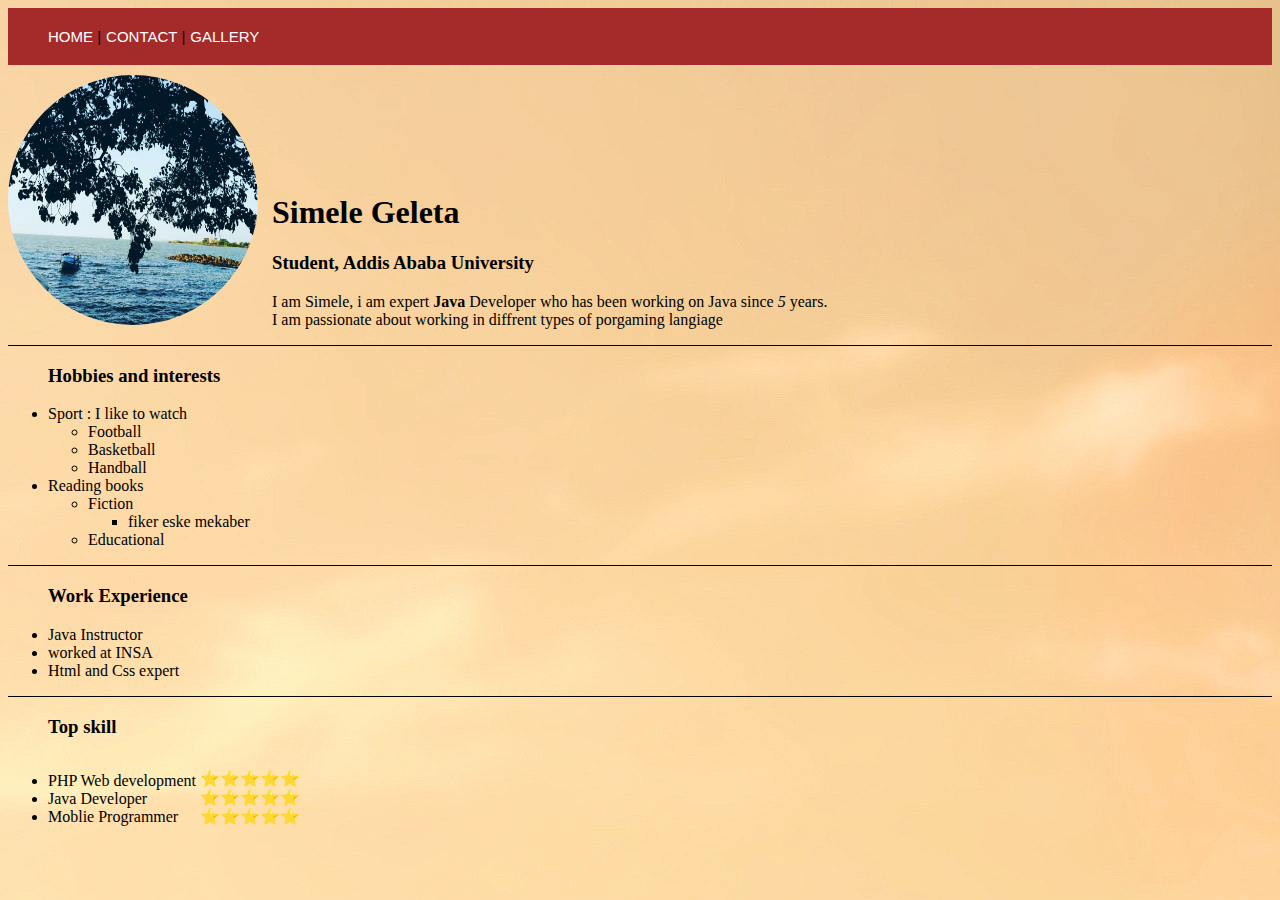
<file: index.html>
<!DOCTYPE html>
<html lang="en">
<head>
    <meta charset="UTF-8">
    <meta name="viewport" content="width=device-width, initial-scale=1.0">
    <title>Simele </title>
    <link rel="icon" type="image/ico " href= "C:\Users\user\Documents\mycv\assets\image\IMG_20191105_065017.jpg">
</head>
<body>
    <header>
    
        <nav clas="nav">
            <ul>
    
               <li> <a href="index.html" target="_blank">Home </a> |</li>
                <li><a href="contact.html" target="_blank"> Contact </a> |</li>
            <li><a href="gallery.html" target="_blank"> Gallery </a></li>
            </ul>
    </nav>
    </header>
    <div class="abtme">
        <div class="cl1">
            <img src="assets\image\CYMERA_20191124_164340.jpg" alt=" picture" width= "300" height= "200" > </div>
            <div class="cl1">
            <h1> Simele Geleta </h1>
   <h3> Student, Addis Ababa University </h3>
   <p>I am Simele, i am expert <strong>Java</strong> Developer who has been working on Java since <em>5 </em></em5>years.<br>
        I am passionate about working in diffrent types of porgaming langiage </p></div>
    </div>
<div class="horizontal">
    <!--List-->
   <div class="line">
    <h3 id="h3"> Hobbies and interests </h3>
    <ul>
    <li> Sport : I like to watch </li>
    <ul>
        <li> Football </li>
        <li> Basketball</li>
        <li> Handball </li>
    </ul>
    </li>   
    <li> Reading books </li>
    <ul>
        <li> Fiction </li>
        <ul>
            <li> fiker eske mekaber </li>
        </ul>
        <li> Educational </li>
    
    
        </ul>
        
   </div>
    
       <div class="line2">
        <h3 id="work"> <thead> Work Experience </thead></h3>
       
        <ul>

            <li>Java Instructor</li>
            <li>worked at INSA</li>
            <li>Html and Css expert</li>
        </ul>

       </div>
        

    <div class="line3">
        <h3 id="skl"> Top skill </h3>
 
    <div class="skill">  <ul>
        <li> PHP Web development 
         </li>
        <li> Java Developer 
          </li>
        <li>Moblie Programmer 
         </li>
    </ul>
    </div>
    <div class="skill">
    
             ⭐⭐⭐⭐⭐ <br>
             ⭐⭐⭐⭐⭐<br>
             ⭐⭐⭐⭐⭐

             
         
        
    </div>
      
           
        
       
    </div>
            
    
            
    <style>
        #work{
            margin-left: 40px;
        }
        #skl{
            margin-left: 40px;
        }
        .line{
            border-bottom: 1px solid;
        }
        .line2{
            border-bottom: 1px solid;
        }
        /* .line3{
            border-bottom: 1px solid;
        } */
        #h3{
            margin-left: 40px;
            
        }
       
        img{
            width: 250px;
            height: 250px;
            border-radius: 250px;
        }
        @media screen and (min-width: 600px) {
        ul.nav, 
        ul.nav li {float: none;}
        .skill{

            display: inline-block;
        }
        .cl1{
            display: inline-block;
            margin-right:10px ;
        }
        .abtme{
            border-bottom: 1px solid;
        }
        header{
            overflow: hidden;
            text-transform: uppercase;
            margin-bottom: 10px;
            background-color: brown;
            font-size: large;
            font-family: 'Lucida Sans', 'Lucida Sans Regular', 'Lucida Grande', 'Lucida Sans Unicode', Geneva, Verdana, sans-serif;

        }
        body{
            background-image: url(./assets/image/h.jpg);
        }
        nav>ul>li{
             display: inline-block;
            pad:100px 3px;
             font-size: 15px;
 
        }
        
        nav>ul>li>a{
            color: white;
            text-decoration: none;
        }
        nav>ul>li:hover{
            background-color:rgb(201, 104, 104);
        }
        /* .horizontal{
            border-bottom: 1px solid;
        } */






    </style>
        


    
    
</body>
</html>
</file>
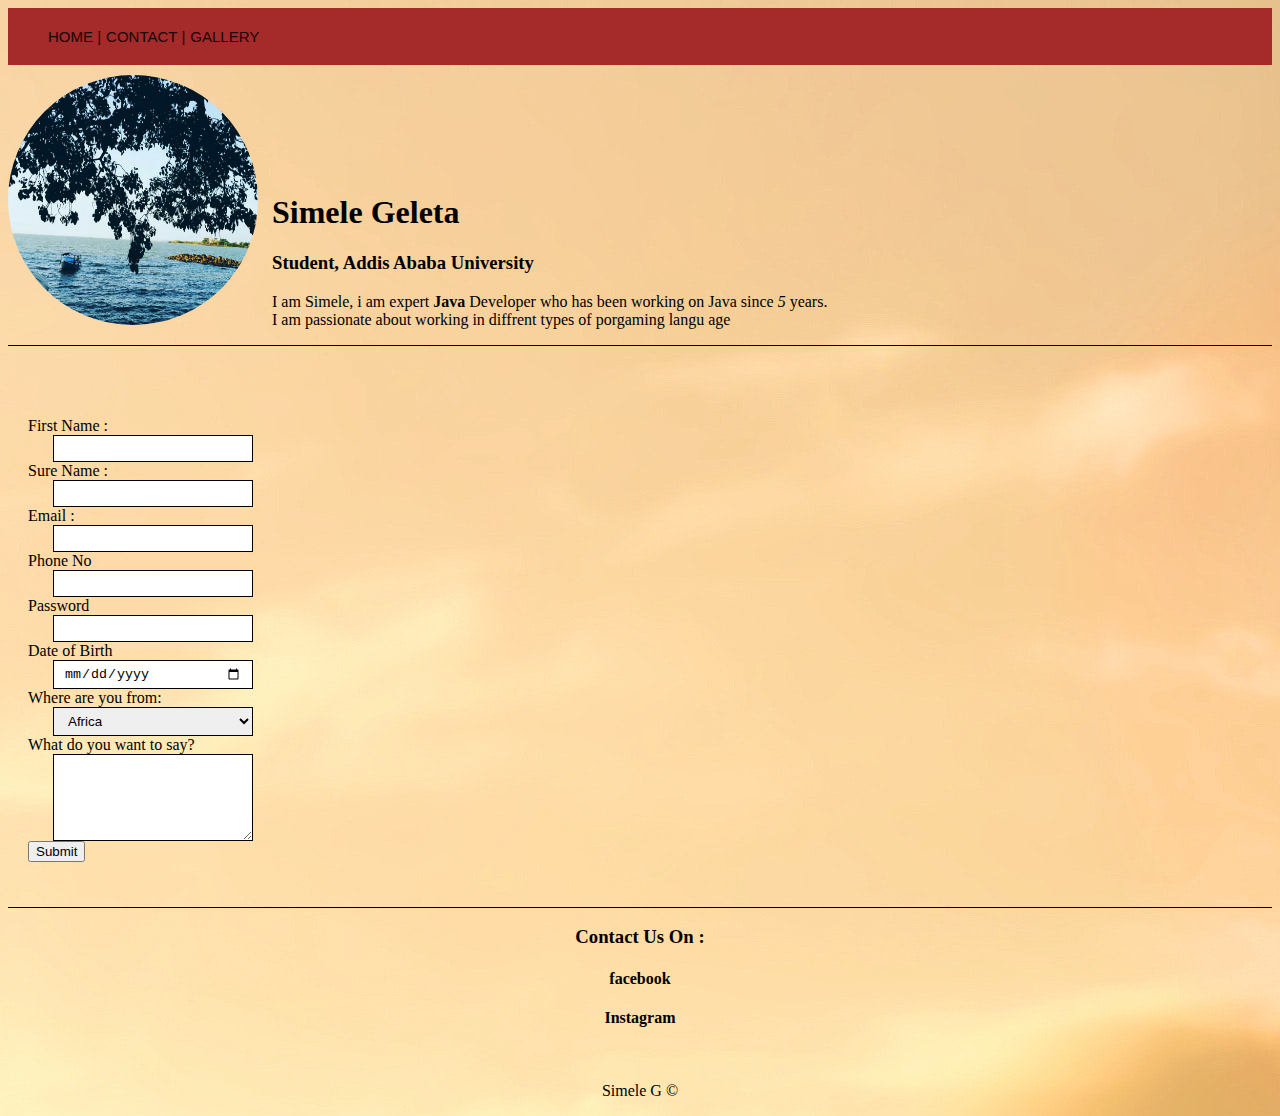
<file: contact.html>
<!DOCTYPE html>
<html lang="en">
<head>
    
    <meta charset="UTF-8">
    <meta name="viewport" content="width=device-width, initial-scale=1.0">
    <title>Simele </title>
    
    <link rel="icon" type="image/ico " href= "C:\Users\user\Documents\mycv\assets\image\IMG_20191105_065017.jpg">
</head> 
<body>
    <header>
        <nav>
            <ul>
    
               <li> <a href="index.html" target="_blank">Home </a> |</li>
                <li><a href="contact.html" target="_blank"> Contact </a> |</li>
            <li><a href="gallery.html" target="_blank"> Gallery </a></li>
            </ul>
    </nav>
    </header>
    <div class="abtme">

       <div class="d1">
        <img src="assets\image\CYMERA_20191124_164340.jpg" alt=" picture" width= "300" height= "200" ></div>
        <div class="d1">
             <h1> Simele Geleta </h1>
    <h3> Student, Addis Ababa University </h3>
    
    <p>I am Simele, i am expert <strong>Java</strong> Developer who has been working on Java since <em>5 </em></em5>years. 
        <br>I am passionate about working in diffrent types of porgaming langu age </p>  
    </div>
<div id="clear"> </div>
        </div>
        <div class="hr">
    <div class="mapouter">
    
    <form action="mail to :se.simele.geleta@gmail.com" enctype="utf-8 " method="post">
    <div>
    
       
        <label for "fName"> First Name : </label>
        
    
       
        <input type="text" name="fName" id="fName" required pattern="[a-zA-Z'-]{4,10}\S">
        
        
   
    </div>
    <div>
       
         <label for "sName"> Sure Name : </label>
        
       
         <input type="text" name="sName" id="fName" required pattern="[a-zA-Z'-]{4,10}\S">
        
   
    
    </div>
    <div>
         <label for "email"> Email : </label>
        
       
         <input type="email" name="email" id="email" required>
        
   
    
    </div>
    <div> 
         <label for "phone number"> Phone No </label>
         
        
         <input type="tel" id="tel" name="tel" required>
         
   
   
    </div>
    <div>
            <label for="Password"> Password </label>
        
       
            <input type="password" name="Password" id="Password" required pattern="^[a-zA-Z]\w{3,14}$">
    </div>
    <div>
         <label for "Date of Birth"> Date of Birth </label> 
        
        <input type="date" name="birtdate" placeholder="select Birth date" >
    </div>



         
     <div>      
         Where are you from:
         <select name="" id = ""> 

             <option value="af"> Africa </option>
             <option value="as"> Asia </option>
             <option value="eu">Europe </option>
             country:

         </select>
     </div>   

        
         
     <div>
          What do you want to say?
        <textarea name="comment" id="comment" cols="10" rows="5"></textarea>
    
       
        <input type="submit" value="Submit">
    
     </div>
     
    
    </div>
        <div class="mapouter"><div class="gmap_canvas"></div><iframe width="600" height="500" id="gmap_canvas"
          src="https://maps.google.com/maps?q=university%20of%20san%20francisco&t=&z=13&ie=UTF8&iwloc=&output=embed" frameborder="0" scrolling="no" marginheight="0" marginwidth="0"></iframe>
          <a href="https://www.embedgooglemap.net/blog/divi-discount-code-elegant-themes-coupon/"></a>
         </div>
        </form>
    </div>
         <style>
             img{
                 width: 250px;
                 height: 250px;
                 border-radius: 250px;
             }
             .hr{
                 border-bottom: 1px solid;
             }
         .mapouter{
             position:relative;
             top: 10px;
             text-align:left;
             margin-left: 20px;
             height:500px;
             width:600px; 
             display: inline-block;
             

             }
             .abtme{
                 border-radius:  ;
                 border-bottom: 1px solid;
             }
        .gmap_canvas {
            overflow:hidden;
            background:none!important;
            
            width:600px;
            }
        input[type = text],[type = tel],[type = email],[type = password],[type = date], textarea, select
        
         {
            width:200px;
            padding: 5px 10px;
            margin-left: 25px;
            display: block;
            border: 1px solid;
            box-sizing: border-box;

         }
        .d1{
           display: inline-block;
           margin-right: 10px;
        }
        header{
            overflow: hidden;
            text-transform: uppercase;
            margin-bottom: 10px;
            background-color: brown;
            font-size: large;
            font-family: 'Lucida Sans', 'Lucida Sans Regular', 'Lucida Grande', 'Lucida Sans Unicode', Geneva, Verdana, sans-serif;
 
        }
        body{
            background-image: url(./assets/image/h.jpg);
        }
        nav>ul>li{
             display: inline-block;
            pad:100px 3px;
             font-size: 15px;
 
        }
        
        nav>ul>li>a{
            color: white;
            text-decoration: none;
        }
        nav>ul>li:hover{
            background-color:rgb(201, 104, 104);
        }
        .address h4{
            text-align: center;
            color: black;
            
        }
        .address h3{
            text-align: center;
            margin-bottom: 8px;
        }
        .address p{
            text-align: center;
        }
a:link{
    text-decoration: none;
    color: rgb(24, 5, 5);
    text-decoration: none;
}


            </style>
        </div>
        
    </div>
    <div class="address">
        <h3 > Contact Us On :</h3> 
        <a href="https://www.facebook.com"> <h4>facebook</h4>  </a>    
        
        <a href="https://www.instagram.com"> <h4>Instagram</h4>  </a>    
        
        <br>
        <p>Simele G &copy;</p>
    </div>
    

    
    </body>
</html>
</file>
